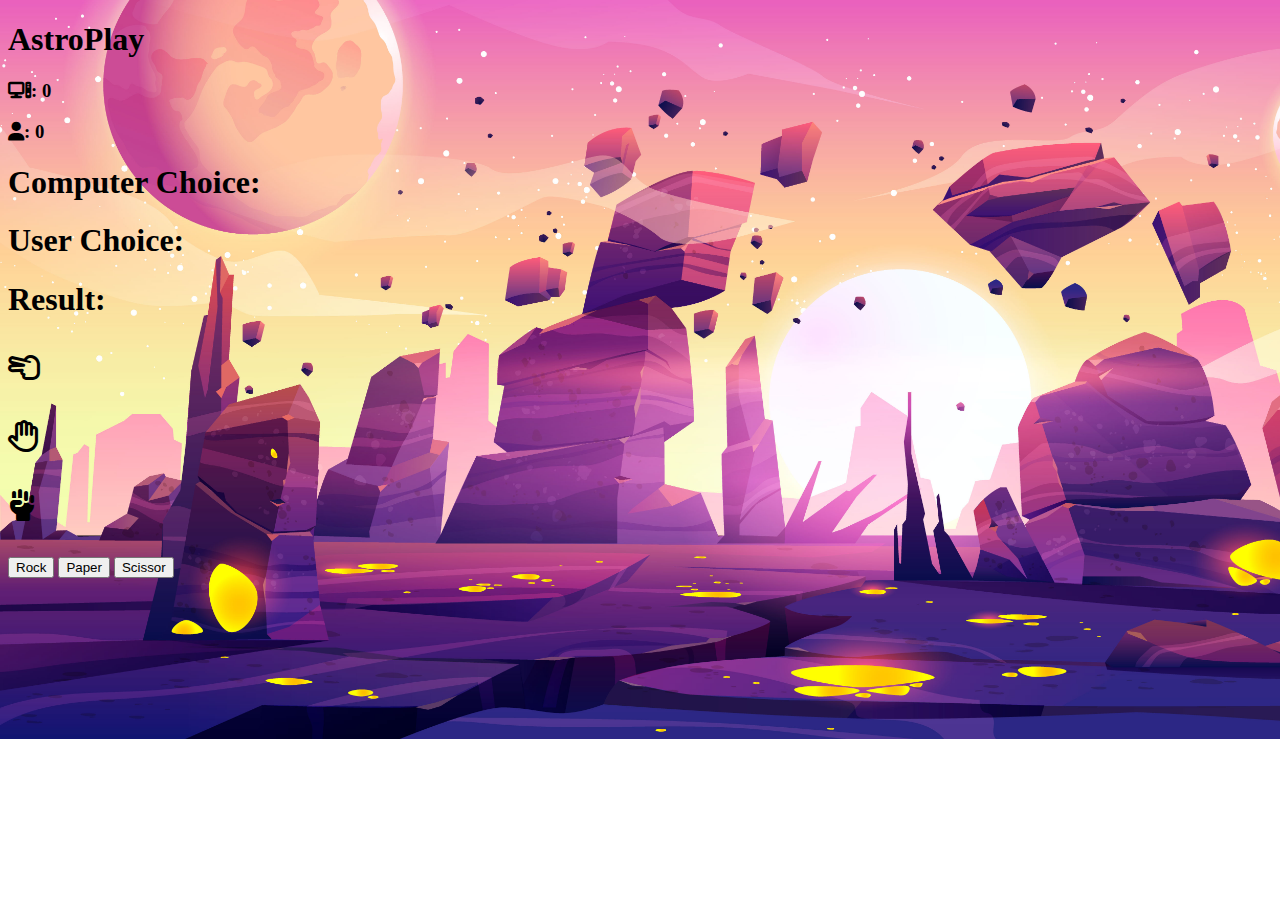
<file: index.html>
<!DOCTYPE html>
<html lang="en">
<head>
    <meta charset="UTF-8">
    <meta name="viewport" content="width=device-width, initial-scale=1.0">
    <title>SPS Game</title>
    <link rel="stylesheet" href="https://cdnjs.cloudflare.com/ajax/libs/font-awesome/6.4.2/css/all.min.css">
    <link rel="stylesheet" href="style.css">
    <link href="https://cdn.jsdelivr.net/npm/bootstrap@5.3.1/dist/css/bootstrap.min.css" rel="stylesheet" integrity="sha384-4bw+/aepP/YC94hEpVNVgiZdgIC5+VKNBQNGCHeKRQN+PtmoHDEXuppvnDJzQIu9" crossorigin="anonymous">
</head>
<body>



    <section class="container-fluid">
        <section class="row mt-5">
            <h1 class="text-center fw-bolder">AstroPlay</h1>
            <section class="col-11 bg-white bg-opacity-50 m-auto">
                <section class="d-flex justify-content-between">
                    <h3 class="text-danger fw-bolder"><i class="fa-solid fa-computer"></i>: <span id="c_score">0</span></h3>
                    <h3 class="text-info fw-bolder"><i class="fa-solid fa-user"></i>: <span id="u_score">0</span></h3>
                </section>
                <section class="row mt-5">
                    <section class="col-12 bg-white bg-opacity-25  d-flex flex-column align-items-center gap-3 mt-5 py-4">
                        <section>
                            <h1>Computer Choice: <span id="c_choice"></span></h1>
                            <h1>User Choice: <span id="u_choice"></span></h1>
                            <h1>Result: <span id="result"></span></h1>
                        </section>
                        <section>
                            <section class="d-flex gap-5">
                                <p class="r g"><i class="fa-regular fa-hand-scissors "></i></p>
                                <p class="p g"><i class="fa-regular fa-hand"></i></p>
                                <p class="s g"><i class="fa-solid fa-hand-fist"></i></p>
                            </section>
        
                        </section>
                        <section class="d-flex gap-5">
                            <button class="btn btn-outline-dark" id="rock">Rock</button>
                            <button class="btn btn-outline-dark" id="paper">Paper</button>
                            <button class="btn btn-outline-dark" id="scissor">Scissor</button>
                        </section>
                    </section>
                </section>
                
            </section>
        </section>
    </section>
    <script src="app.js"></script>
</body>
</html>
</file>
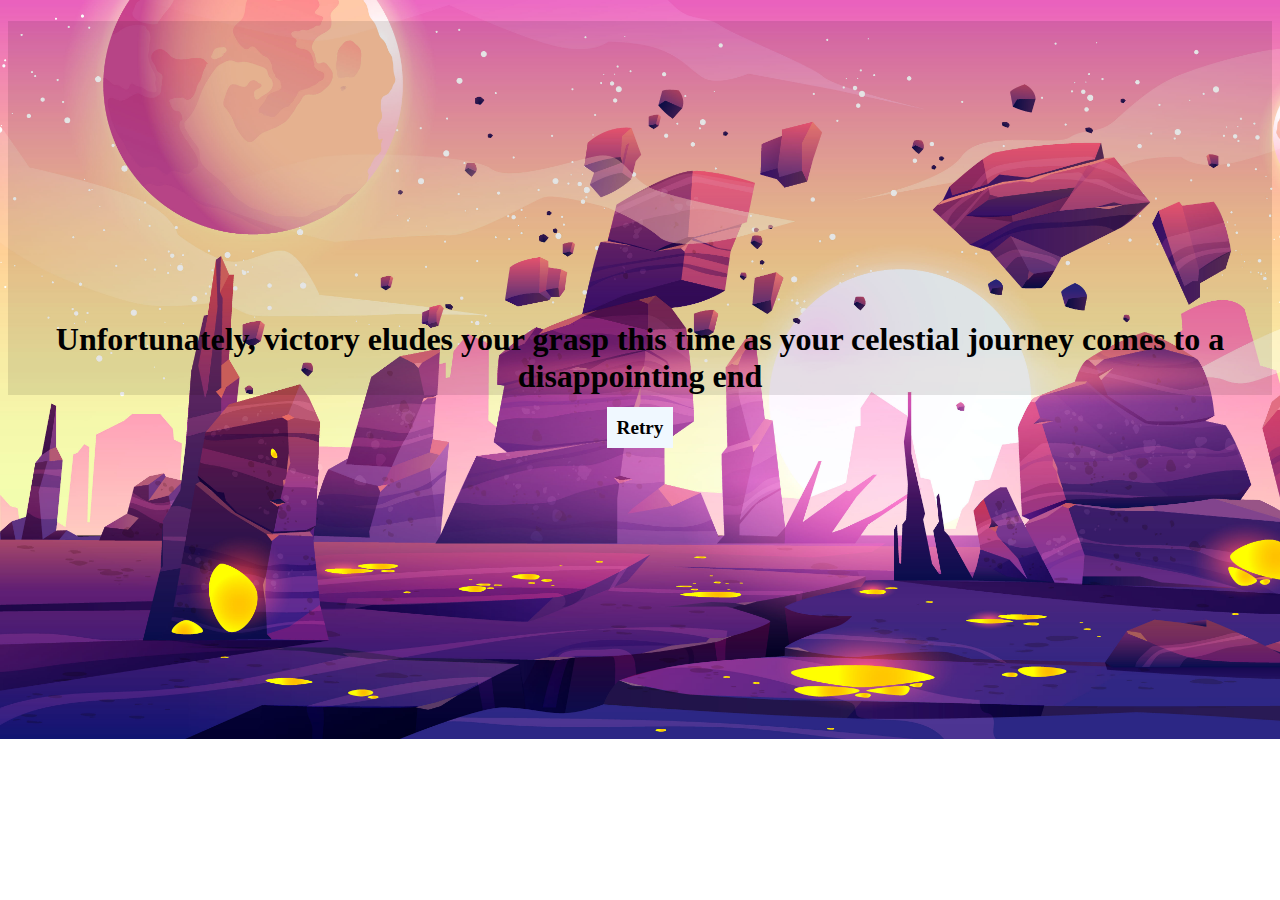
<file: fail.html>
<!DOCTYPE html>
<html lang="en">
<head>
    <meta charset="UTF-8">
    <meta name="viewport" content="width=device-width, initial-scale=1.0">
    <title>fail</title>
    <link rel="stylesheet" href="final.css">
</head>
<body>
    <h1>Unfortunately, victory eludes your grasp this time as your
         celestial journey comes to a disappointing end</h1>
    <p><a href="./index.html">Retry</a></p>
</body>
</html>
</file>
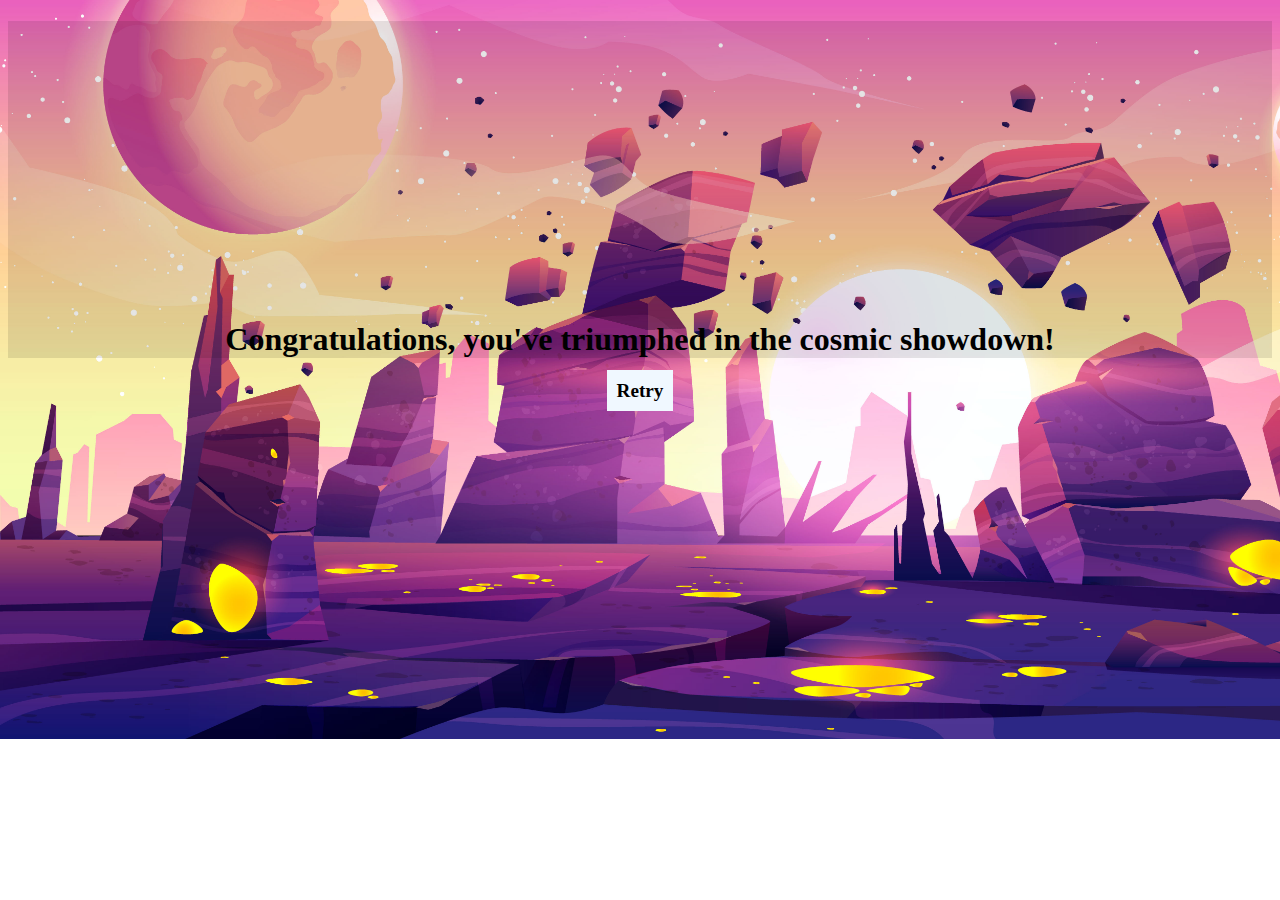
<file: won.html>
<!DOCTYPE html>
<html lang="en">
<head>
    <meta charset="UTF-8">
    <meta name="viewport" content="width=device-width, initial-scale=1.0">
    <title>Won</title>
    <link rel="stylesheet" href="final.css">
</head>
<body>
    <h1>Congratulations, you've triumphed in the cosmic showdown!</h1>
    <p><a href="./index.html">Retry</a></p>
</body>
</html>
</file>
<file: style.css>
body{
    background-image: url(./1847.jpg);
    background-repeat: no-repeat;
    height: 710px;
    background-size: cover;
    object-fit: cover;
}

.g{
    border-radius: 50%;
}
@keyframes example{
  0%   {color:red; left:0px; top:0px;}
  25%  {color:rgb(140, 66, 158); left:200px; top:0px;}
  100% {color:green; left:0px; top:0px;}
}

@keyframes examp{
    0%   {color:green; left:0px; top:0px;}
    25%  {color:rgb(0, 255, 191); left:-200px; top:0px;}
    100% {color:red; left:0px; top:0px;}
  }

 @keyframes exa{
    0%   {color:green;}
    25%  {color:yellow;}
    50% {color: dodgerblue;}
    100% {color:rgb(176, 124, 124);}
  }



.r{
  font-size:xx-large;
  position: relative;
  animation-name: example;
  animation-duration: 4s;
  animation-iteration-count: infinite;
}

.p{
  font-size:xx-large;
  position: relative;
  animation-name: exa;
  animation-duration: 4s;
  animation-iteration-count: infinite;
}

.s{
  font-size:xx-large;
  position: relative;
  animation-name: examp;
  animation-duration: 4s;
  animation-iteration-count: infinite;
}
</file>
<file: final.css>
body{
    background-image: url(./1847.jpg);
    background-repeat: no-repeat;
    height: 710px;
    background-size: cover;
    object-fit: cover;
}

h1{
    text-align: center;
    padding-top: 300px;
    background-color: beige;
    background-color: rgba(0,0,0,0.1);
}
p{
    text-align: center;
}

a{
   text-decoration: none;
   font-size: larger;
   background-color: aliceblue;
   font-weight: bolder;
   color: black;
   padding: 10px;
}
</file>
